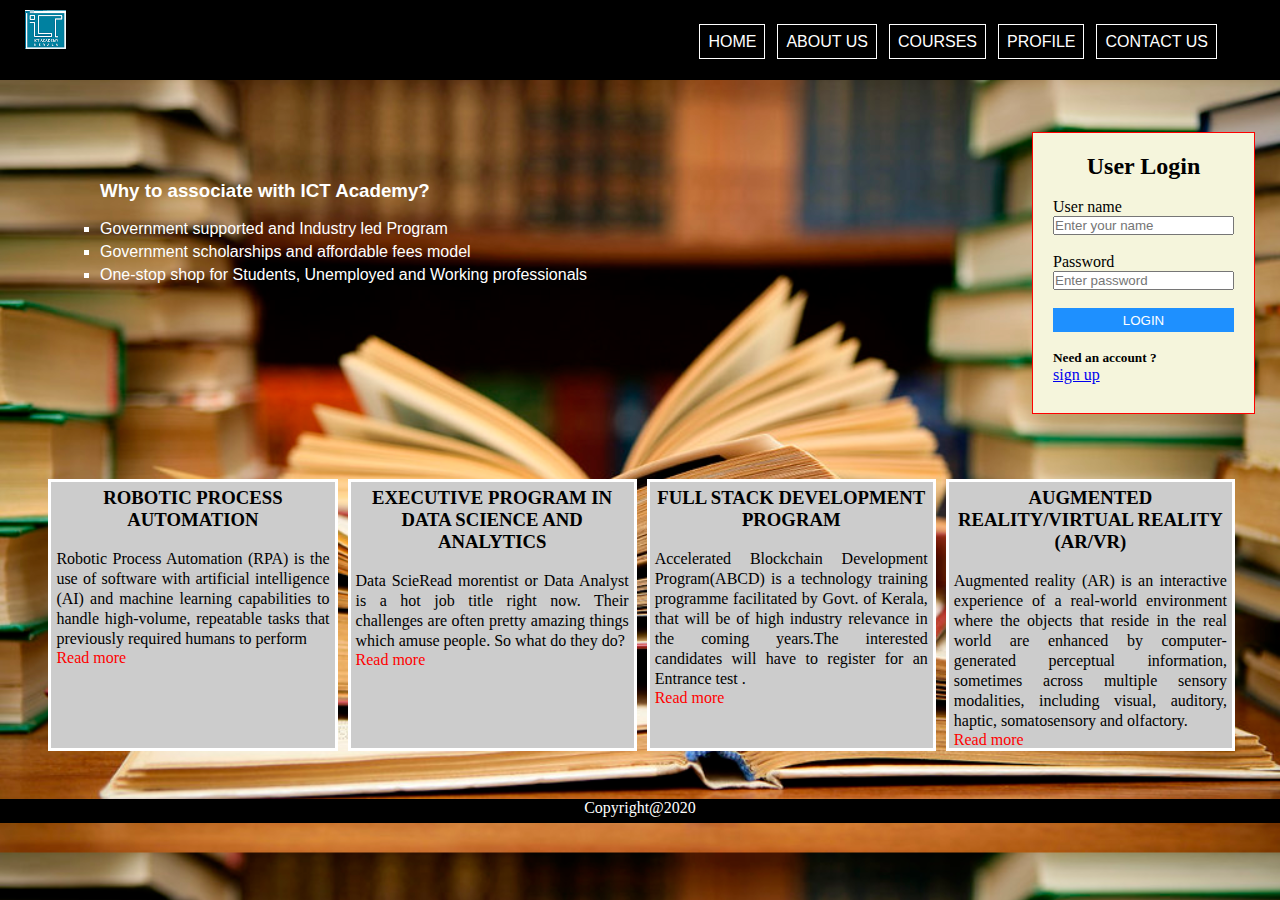
<file: the first/index.html>
<!DOCTYPE html>
<html lang="en">
<head>
    <link rel="stylesheet" href="css/style.css">
    <title>ICT</title>
</head>
<body background="images/book 2.jpg">
     <header>
       <img src="images/ict logo.png" alt="logo">
      <div class="head-anchor">
        <a href="#">HOME</a>
        <a href="#">ABOUT US</a>
        <a href="#">COURSES</a>
        <a href="#">PROFILE</a>
        <a href="#">CONTACT US</a>
       </div>
     </header>
    <form action="#">
      <h2> User Login</h2>
      <br>
    <div class="login-cont">
      <label>User name</label>
        <br>
          <input type="text" placeholder="Enter your name">
    </div>
        <br>
    <div class="login-cont">   
      <label>Password</label>
        <br> 
          <input type="password" placeholder="Enter password">
    </div>
          <br>
        <div class="submit button">
          <button> LOGIN</button>
        </div>
        <br>
        <div class="login misc"> 
          <h5>Need an account  ?</h5>
          <a href="#">sign up</a>
        </div>
      
    </form>
    <div class="sidebar">
      <h3>Why to associate with ICT Academy?</h3> 
      <br>
      <ul>
          <li>Government supported and Industry led Program</li>
          <li> Government scholarships and affordable fees model</li>
          <li>One-stop shop for Students, Unemployed and Working professionals</li>
     </ul>
     </div> 
  <div class="container">
     <div class="p-box">
      <h3>Robotic Process Automation</h3>
      <br>
      <p>Robotic Process Automation (RPA) is the use of software with artificial intelligence (AI) and machine learning capabilities to handle high-volume, repeatable tasks that previously required humans to perform</p>
      <a href="#"> Read more</a>
    </div>
     <div class="p-box">
       <h3>Executive Program in Data Science and Analytics</h3>
       <br>
       <p>Data ScieRead morentist or Data Analyst is a hot job title right now. Their challenges are often pretty amazing things which amuse people. So what do they do?</p>
       <a href="#">Read more</a>
     </div>
      <div class="p-box">
      <h3>Full Stack Development Program</h3>
      <br>
      <p>Accelerated Blockchain Development Program(ABCD) is a technology training programme  facilitated by Govt. of Kerala, that will be of high industry relevance in the coming years.The interested candidates will have to register for an Entrance test . </p>
      <a href="#"> Read more</a>
    </div>
    <div class="p-box">
      <h3>Augmented Reality/Virtual Reality (AR/VR)</h3>
      <br>
      <p>Augmented reality (AR) is an interactive experience of a real-world environment where the objects that reside in the real world are enhanced by computer-generated perceptual information, sometimes across multiple sensory modalities, including visual, auditory, haptic, somatosensory and olfactory.</p>
      <a href="#">Read more</a>
    </div>
  </div>  
     
     
</div>
     <footer>   
  <p>Copyright@2020</p>
     </footer>
</body>
</html>
</file>
<file: the first/css/style.css>
*{
    padding:0;
    margin:0;
}
body{
    background-size: cover;
}
header{
    background-color: black;
    height:5em;
}
img{
    margin-left:25px;
    margin-top:10px;
}
.head-anchor{
    float: right;
    margin-top: 33px;
    margin-right: 55px;
}
.head-anchor a{
    font-family: 'Lucida Sans', 'Lucida Sans Regular', 'Lucida Grande', 'Lucida Sans Unicode', Geneva, Verdana, sans-serif;
    text-decoration: none;
    color: white;
    border: 1px solid white;
    padding: 8px;
    margin-right: 8px;
}
.head-anchor a:hover{
    background-color: teal;
    color: black;
    transition:0.5s ease-in-out ;
}
.sidebar{
    font-family: 'Lucida Sans', 'Lucida Sans Regular', 'Lucida Grande', 'Lucida Sans Unicode', Geneva, Verdana, sans-serif;
    color: white;
    padding: 100px;
}
.sidebar li{
    list-style: square;
    margin-bottom: 5px;
}
form{
    float: right;
    border: 1px solid red;
    margin-bottom:55px ;
    background-color:beige; 
    height: 15em;
    margin-top: 52px;
    padding: 20px;
    margin-right: 25px;
}
form h2{
    text-align: center;
}
.login-cont{
    height:15 em;
}  
 .submit button{
    width: 100%;
    height: 1.8em;
    color: white;
    background-color:dodgerblue ;
    border: 1px solid dodgerblue;
}
.container{
    margin-top: 7%;
    margin-left:3%;
}
.p-box{
    border: 3px solid white;
    width: 22%;
    float: left;
    margin-left: 10px;
    height: 16em;
    padding: 5px;
    background-color: #cccccc;

}
.p-box h3{
    text-align: center;
    text-transform: uppercase;
}
.p-box p{
    line-height: 1.25em;
    text-align:justify;
}
.p-box a{
    text-decoration: none;
    color: red;
}

footer{
    text-align: center;
    background-color:black;
    color: white;
    height:1.5em;
    margin-top: 32%;
}
</file>
